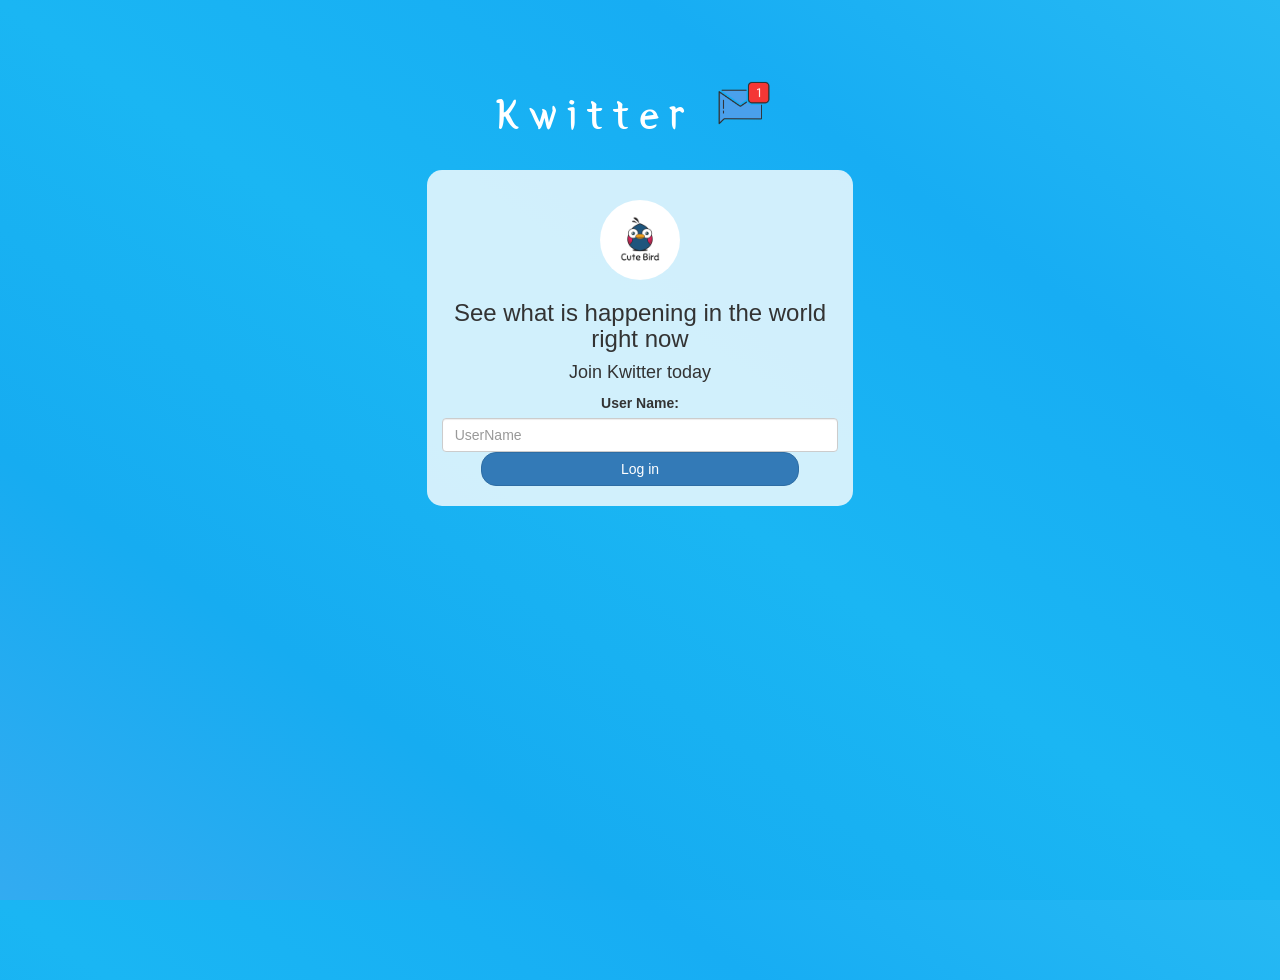
<file: index.html>
<!DOCTYPE html>
<html>
<head>
	<title>Kwitter</title>
<link href="https://fonts.googleapis.com/css?family=Yeon+Sung&display=swap" rel="stylesheet"><meta name="viewport" content="width=device-width, initial-scale=1">

<link rel="stylesheet" href="https://maxcdn.bootstrapcdn.com/bootstrap/3.4.0/css/bootstrap.min.css">
<script src="https://ajax.googleapis.com/ajax/libs/jquery/3.4.1/jquery.min.js"></script>
<script src="https://maxcdn.bootstrapcdn.com/bootstrap/3.4.0/js/bootstrap.min.js"></script>

<link rel="stylesheet" type="text/css" href="style.css">
<script src="kwitter.js"></script>
</head>
<body>
<center>
	<h1 class="header">	
		Kwitter	<sup>
	<img src="m2.png">
	</sup>
</h1>
	<div class="col-lg-4 col-md-6 col-sm-6 col-xs-11 login_div">
	<img src="logo.png" class="logo">
		<h3 >See what is happening in the world right now</h3>
		<h4 >Join Kwitter today</h4>
		<div class="form-group">
		  <label >User Name:</label>
<input type="text" id="user_name" class="form-control" placeholder="UserName"
		</div>
		<button id="login_button" class="btn btn-primary" onclick="addUser()">Log in</button >
		
		<br><br>
	</div>
</center>
</body>
</html>
</file>
<file: style.css>
html, body
{
  height: 100%;
  margin: 0;
}

body
{
background-image: linear-gradient(to right top, #33abf1, #16acf1, #1ab6f3, #17adf3, #26b9f3);
}

.header
{
	color: white;font-family: 'Yeon Sung';font-size: 45px;letter-spacing: 10px;margin-top: 80px;
}
.header img
{
	width: 80px;margin-left: -15px;
}

.login_div
{
	background: rgba(255,255,255,0.8);float: none;border-radius: 15px;
}

.logo
{
	width: 80px;margin-top: 30px;border-radius: 40px;
}

#login_button
{
	width: 80%;border-radius: 15px;
}

.room_name
{
	cursor: pointer;
	font-size: 20px;
}


#logout
{
	font-size: 20px; float: right;
}


#output
{
	padding: 10px; width:80%;background: rgba(255,255,255,0.8);border-radius: 15px;
}

.input_div_room_page
{
	width: 80%;
}

.input_div label
{
	color: white;font-size: 20px;
}


.input_div_message_page
{
	position: fixed;bottom: 0px;width: 100%;background: rgba(255,255,255,0.8);
}
.input_div_message_page label
{
	color: black;
}
.input_div_message_page #msg
{
	width: 80%;
}
.input_div_message_page button
{
	margin-top: 15px;
	width: 50%; 
}
.color_white
{
	color: white
}

.user_tick
{
	width:20px;
}
.message_h4
{
	padding-left:5px;color:grey;
}
</file>
